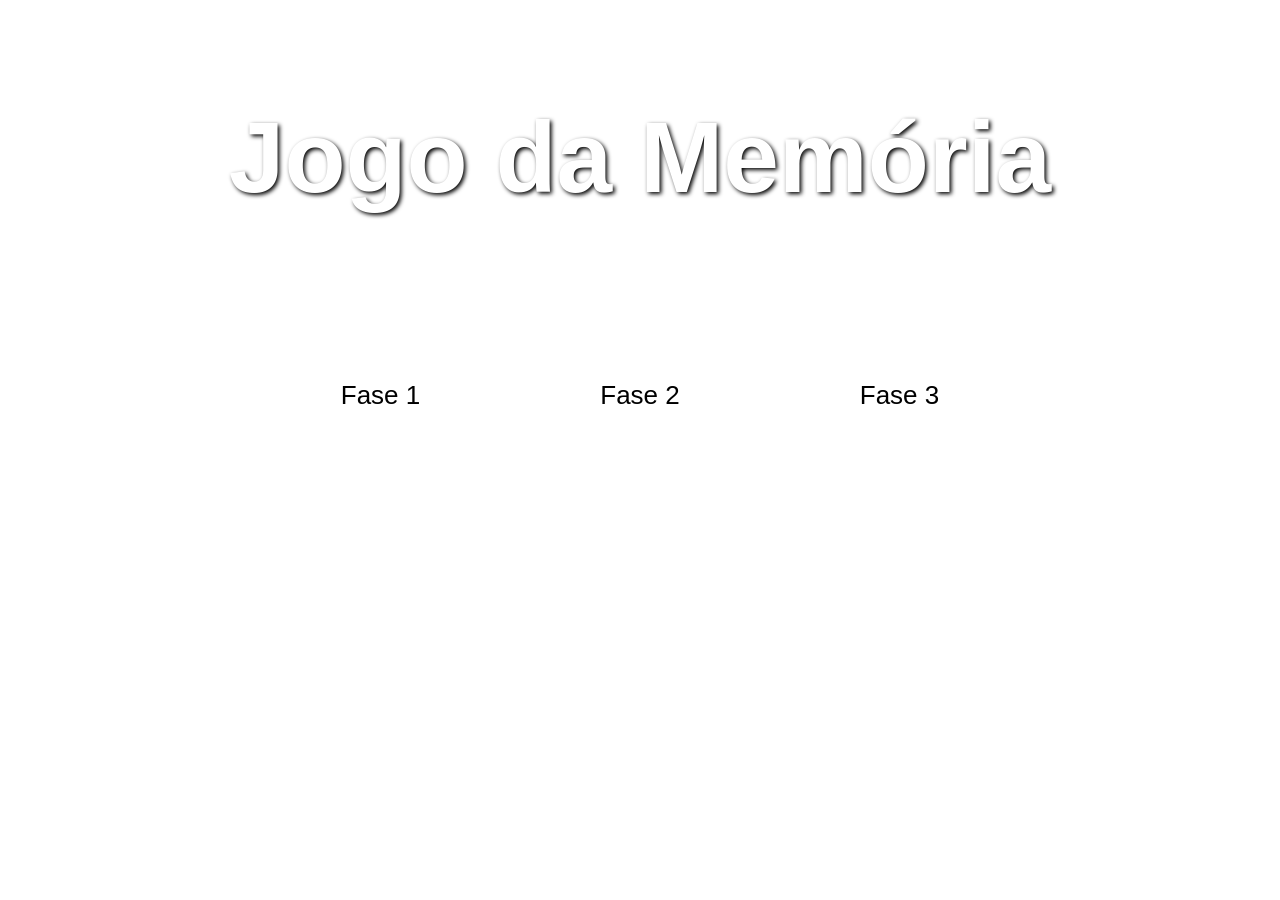
<file: index.html>
<!DOCTYPE html>
<html lang="pt-br">

<head>
    <meta charset="UTF-8">
    <meta name="viewport" content="width=device-width, initial-scale=1.0">
    <title>Jogo da Memória</title>
    <link rel="stylesheet" href="style.css">
</head>

<body>
    <main>
        <h1>Jogo da Memória</h1> 
        <div class="conteiner">
            <a href="fase 1/fase1.html"><button>Fase 1</button></a>
            <a href="fase 2/fase2.html"><button>Fase 2</button></a>
            <a href="fase 3/fase3.html"><button>Fase 3</button></a>
        </div>
    </main>
</body>
</html>
</file>
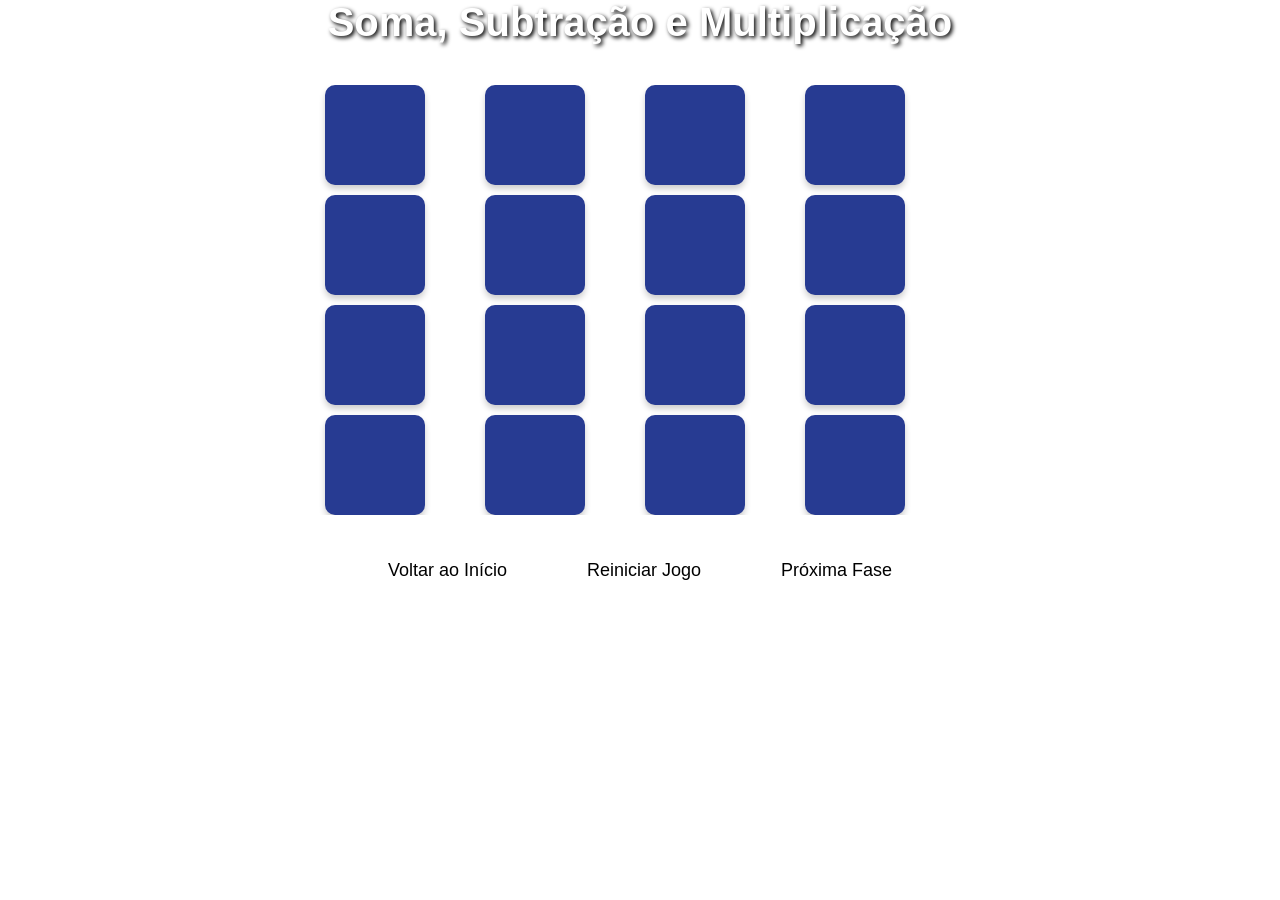
<file: fase 1/fase1.html>
<!DOCTYPE html>
<html lang="pt-br">

<head>
    <meta charset="UTF-8">
    <meta name="viewport" content="width=device-width, initial-scale=1.0">
    <title>Jogo da Memória</title>
    <link rel="stylesheet" href="fase1.css">
</head>

<body>
    <h1>Soma, Subtração e Multiplicação</h1>
    <div class="memory-game" id="memory-game">
        <div class="card" onclick="flipCard(this)">
            <span class="card-text">4 + 4</span>
        </div>
        <div class="card" onclick="flipCard(this)">
            <span class="card-text">5 - 3</span>
        </div>
        <div class="card" onclick="flipCard(this)">
            <span class="card-text">2 + 2</span>
        </div>
        <div class="card" onclick="flipCard(this)">
            <span class="card-text">7 + 3</span>
        </div>
        <div class="card" onclick="flipCard(this)">
            <span class="card-text">12 - 3</span>
        </div>
        <div class="card" onclick="flipCard(this)">
            <span class="card-text">2 x 8</span>
        </div>
        <div class="card" onclick="flipCard(this)">
            <span class="card-text">5 + 3 + 2</span>
        </div>
        <div class="card" onclick="flipCard(this)">
            <span class="card-text">7 + 7</span>
        </div>
        <!-- parte correspondente !-->
        <div class="card" onclick="flipCard(this)">
            <span class="card-text">6 + 2</span>
        </div>
        <div class="card" onclick="flipCard(this)">
            <span class="card-text">1 + 1</span>
        </div>
        <div class="card" onclick="flipCard(this)">
            <span class="card-text">3 + 1</span>
        </div>
        <div class="card" onclick="flipCard(this)">
            <span class="card-text">4 + 6</span>
        </div>
        <div class="card" onclick="flipCard(this)">
            <span class="card-text">3 x 3</span>
        </div>
        <div class="card" onclick="flipCard(this)">
            <span class="card-text">4 + 4 + 4 + 4</span>
        </div>
        <div class="card" onclick="flipCard(this)">
            <span class="card-text">5 x 2</span>
        </div>
        <div class="card" onclick="flipCard(this)">
            <span class="card-text">7 x 2</span>
        </div>
    </div>
    </div>

    <div class="buttons-container">
        <a class="voltar" href="/index.html">Voltar ao Início</a>
        <button class="restart-btn" onclick="reiniciarJogo()">Reiniciar Jogo</button>
        <a class="proxima_fase" href="/fase 2/fase2.html">Próxima Fase</a>
    </div>

    <script>
        let flippedCards = [];
        let matchedCards = [];

        function flipCard(card) {
            if (flippedCards.length < 2 && !card.classList.contains('flipped') && !matchedCards.includes(card)) {
                card.classList.add('flipped');
                flippedCards.push(card);

                if (flippedCards.length === 2) {
                    setTimeout(checkMatch, 1000);
                }
            }
        }

        function checkMatch() {
            const [card1, card2] = flippedCards;

            const value1 = evaluateCard(card1.innerText.trim());
            const value2 = evaluateCard(card2.innerText.trim());

            if (value1 === value2) {
                matchedCards.push(card1, card2);
            } else {
                card1.classList.remove('flipped');
                card2.classList.remove('flipped');
            }

            flippedCards = [];
        }

        // Esta função tenta avaliar o conteúdo da carta
        function evaluateCard(text) {
            try {
                // Substitui "x" por "*" e ":" por "/"
                const sanitized = text.replace(/x/g, '*').replace(/:/g, '/');
                return eval(sanitized);
            } catch {
                return text; // se der erro, volta o próprio texto
            }
        }


        function reiniciarJogo() {
            const cards = document.querySelectorAll('.card');
            const shuffledCards = shuffle([...cards]);

            shuffledCards.forEach((card, index) => {
                card.style.order = index;
                card.classList.remove('flipped'); // Vira as cartas para baixo
            });

            matchedCards = [];
            flippedCards = [];
        }

        function shuffle(array) {
            for (let i = array.length - 1; i > 0; i--) {
                const j = Math.floor(Math.random() * (i + 1));
                [array[i], array[j]] = [array[j], array[i]];
            }
            return array;
        }
    </script>
</body>
</html>
</file>
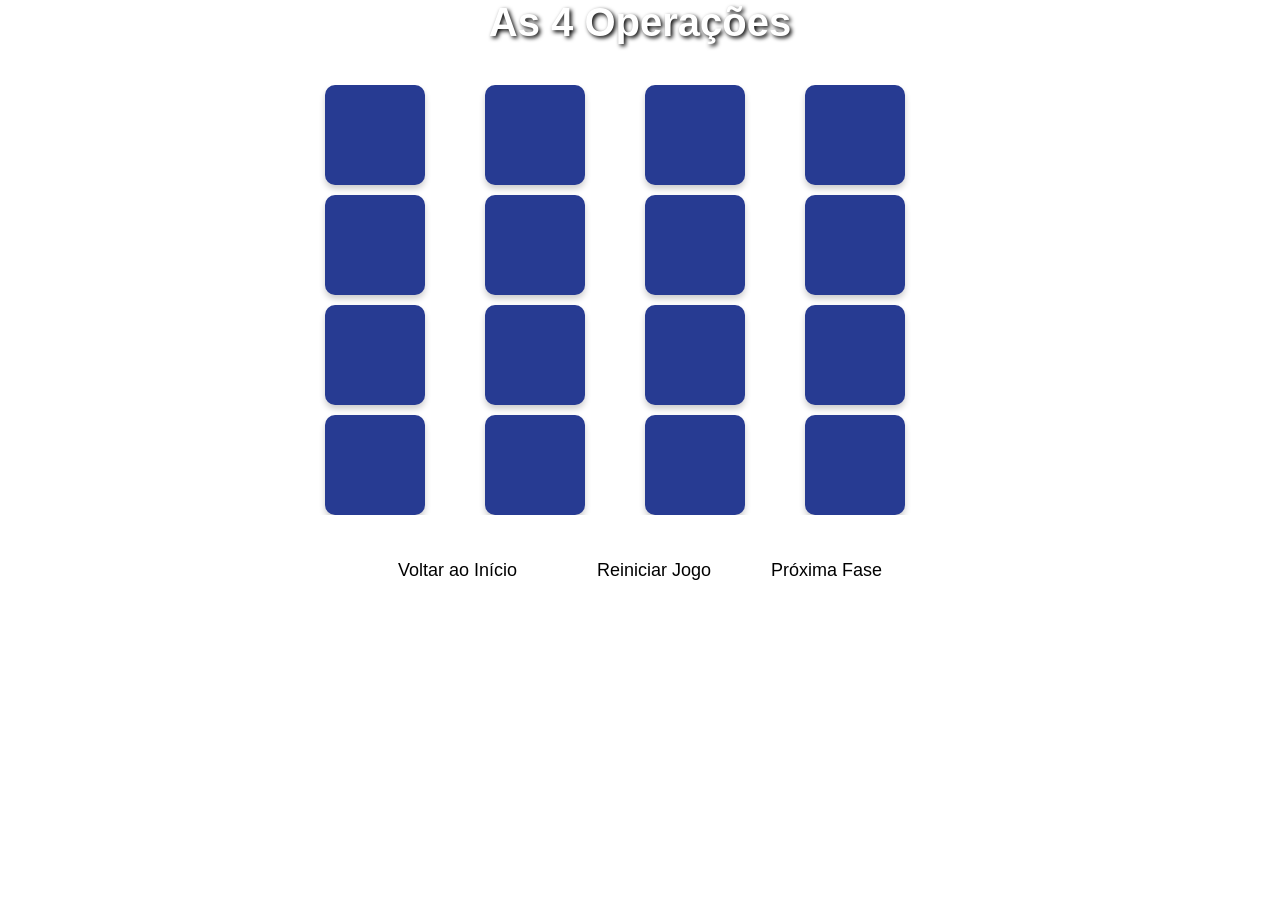
<file: fase 2/fase2.html>
<!DOCTYPE html>
<html lang="pt-br">
<head>
    <meta charset="UTF-8">
    <meta name="viewport" content="width=device-width, initial-scale=1.0">
    <title>Jogo da Memória</title>
    <link rel="stylesheet" href="fase2.css">
</head>
<body>
    <h1>As 4 Operações</h1>
    <div class="memory-game" id="memory-game">
        <div class="card" onclick="flipCard(this)">
            <span class="card-text">4 + 4</span>
        </div>
        <div class="card" onclick="flipCard(this)">
            <span class="card-text">5 - 3</span>
        </div>
        <div class="card" onclick="flipCard(this)">
            <span class="card-text">2 + 2</span>
        </div>
        <div class="card" onclick="flipCard(this)">
            <span class="card-text">7 + 3</span>
        </div>
        <div class="card" onclick="flipCard(this)">
            <span class="card-text">12 - 3</span>
        </div>
        <div class="card" onclick="flipCard(this)">
            <span class="card-text">10 : 2</span>
        </div>
        <div class="card" onclick="flipCard(this)">
            <span class="card-text">1 x 1</span>
        </div>
        <div class="card" onclick="flipCard(this)">
            <span class="card-text">7 + 7</span>
        </div>
        <div class="card" onclick="flipCard(this)">
            <span class="card-text">4 x 2</span>
        </div>
        <div class="card" onclick="flipCard(this)">
            <span class="card-text">1 + 1</span>
        </div>
        <div class="card" onclick="flipCard(this)">
            <span class="card-text">3 + 1</span>
        </div>
        <div class="card" onclick="flipCard(this)">
            <span class="card-text">20 : 2</span>
        </div>
        <div class="card" onclick="flipCard(this)">
            <span class="card-text">3 x 3</span>
        </div>
        <div class="card" onclick="flipCard(this)">
            <span class="card-text">3 + 2</span>
        </div>
        <div class="card" onclick="flipCard(this)">
            <span class="card-text">0 + 1</span>
        </div>
        <div class="card" onclick="flipCard(this)">
            <span class="card-text">7 x 2</span>
        </div>
    </div>
    </div>

    <div class="buttons-container">
        <a class="voltar" href="/index.html">Voltar ao Início</a>
        <button class="restart-btn" onclick="reiniciarJogo()">Reiniciar Jogo</button>
        <a class="proxima_fase" href="/fase 3/fase3.html">Próxima Fase</a>
    </div>

    <script>
        let flippedCards = [];
        let matchedCards = [];

        function flipCard(card) {
            if (flippedCards.length < 2 && !card.classList.contains('flipped') && !matchedCards.includes(card)) {
                card.classList.add('flipped');
                flippedCards.push(card);

                if (flippedCards.length === 2) {
                    setTimeout(checkMatch, 1000);
                }
            }
        }

        function checkMatch() {
            const [card1, card2] = flippedCards;

            const value1 = evaluateCard(card1.innerText.trim());
            const value2 = evaluateCard(card2.innerText.trim());

            if (value1 === value2) {
                matchedCards.push(card1, card2);
            } else {
                card1.classList.remove('flipped');
                card2.classList.remove('flipped');
            }

            flippedCards = [];
        }

        // Esta função tenta avaliar o conteúdo da carta
        function evaluateCard(text) {
            try {
                // Substitui "x" por "*" e ":" por "/"
                const sanitized = text.replace(/x/g, '*').replace(/:/g, '/');
                return eval(sanitized);
            } catch {
                return text; // se der erro, volta o próprio texto
            }
        }


        function reiniciarJogo() {
            const cards = document.querySelectorAll('.card');
            const shuffledCards = shuffle([...cards]);

            shuffledCards.forEach((card, index) => {
                card.style.order = index;
                card.classList.remove('flipped'); // Vira as cartas para baixo
            });

            matchedCards = [];
            flippedCards = [];
        }

        function shuffle(array) {
            for (let i = array.length - 1; i > 0; i--) {
                const j = Math.floor(Math.random() * (i + 1));
                [array[i], array[j]] = [array[j], array[i]];
            }
            return array;
        }
    </script>
</body>
</html>
</file>
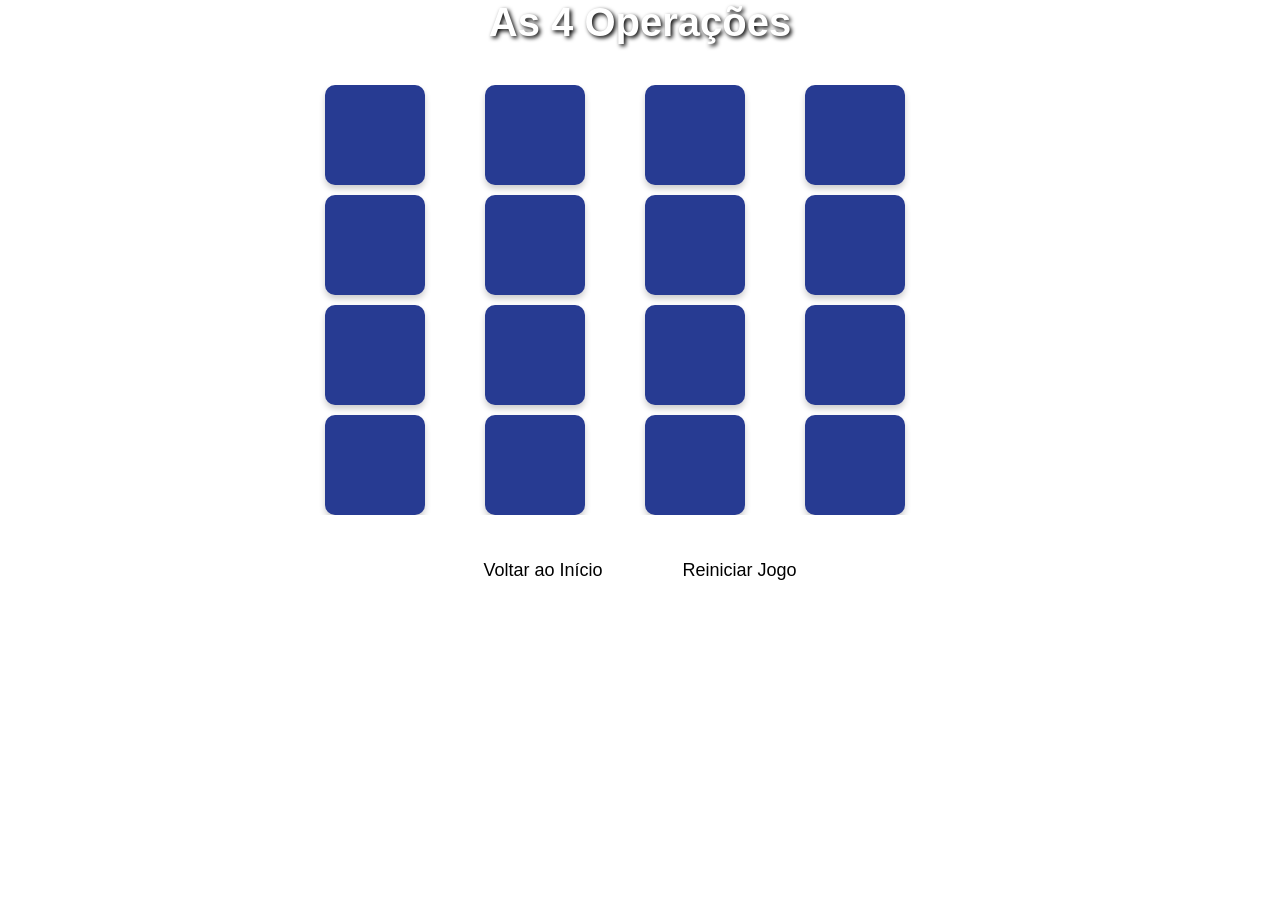
<file: fase 3/fase3.html>
<!DOCTYPE html>
<html lang="pt-br">
<head>
    <meta charset="UTF-8">
    <meta name="viewport" content="width=device-width, initial-scale=1.0">
    <title>Jogo da Memória</title>
    <link rel="stylesheet" href="fase3.css">
</head>
<body>
    <h1>As 4 Operações</h1>
    <div class="memory-game" id="memory-game">
        <div class="card" onclick="flipCard(this)">
            <span class="card-text">4 + 4</span>
        </div>
        <div class="card" onclick="flipCard(this)">
            <span class="card-text">5 - 3</span>
        </div>
        <div class="card" onclick="flipCard(this)">
            <span class="card-text">2 + 2</span>
        </div>
        <div class="card" onclick="flipCard(this)">
            <span class="card-text">7 + 3</span>
        </div>
        <div class="card" onclick="flipCard(this)">
            <span class="card-text">12 - 3</span>
        </div>
        <div class="card" onclick="flipCard(this)">
            <span class="card-text">10 : 2</span>
        </div>
        <div class="card" onclick="flipCard(this)">
            <span class="card-text">1 x 1</span>
        </div>
        <div class="card" onclick="flipCard(this)">
            <span class="card-text">7 + 7</span>
        </div>
        <div class="card" onclick="flipCard(this)">
            <span class="card-text">4 x 2</span>
        </div>
        <div class="card" onclick="flipCard(this)">
            <span class="card-text">1 + 1</span>
        </div>
        <div class="card" onclick="flipCard(this)">
            <span class="card-text">3 + 1</span>
        </div>
        <div class="card" onclick="flipCard(this)">
            <span class="card-text">20 : 2</span>
        </div>
        <div class="card" onclick="flipCard(this)">
            <span class="card-text">3 x 3</span>
        </div>
        <div class="card" onclick="flipCard(this)">
            <span class="card-text">3 + 2</span>
        </div>
        <div class="card" onclick="flipCard(this)">
            <span class="card-text">0 + 1</span>
        </div>
        <div class="card" onclick="flipCard(this)">
            <span class="card-text">7 x 2</span>
        </div>
    </div>
    </div>

    <div class="buttons-container">
        <a class="voltar" href="/index.html">Voltar ao Início</a>
        <button class="restart-btn" onclick="reiniciarJogo()">Reiniciar Jogo</button>
    </div>

    <script>
        let flippedCards = [];
        let matchedCards = [];

        function flipCard(card) {
            if (flippedCards.length < 2 && !card.classList.contains('flipped') && !matchedCards.includes(card)) {
                card.classList.add('flipped');
                flippedCards.push(card);

                if (flippedCards.length === 2) {
                    setTimeout(checkMatch, 1000);
                }
            }
        }

        function checkMatch() {
            const [card1, card2] = flippedCards;

            const value1 = evaluateCard(card1.innerText.trim());
            const value2 = evaluateCard(card2.innerText.trim());

            if (value1 === value2) {
                matchedCards.push(card1, card2);
            } else {
                card1.classList.remove('flipped');
                card2.classList.remove('flipped');
            }

            flippedCards = [];
        }

        // Esta função tenta avaliar o conteúdo da carta
        function evaluateCard(text) {
            try {
                // Substitui "x" por "*" e ":" por "/"
                const sanitized = text.replace(/x/g, '*').replace(/:/g, '/');
                return eval(sanitized);
            } catch {
                return text; // se der erro, volta o próprio texto
            }
        }


        function reiniciarJogo() {
            const cards = document.querySelectorAll('.card');
            const shuffledCards = shuffle([...cards]);

            shuffledCards.forEach((card, index) => {
                card.style.order = index;
                card.classList.remove('flipped'); // Vira as cartas para baixo
            });

            matchedCards = [];
            flippedCards = [];
        }

        function shuffle(array) {
            for (let i = array.length - 1; i > 0; i--) {
                const j = Math.floor(Math.random() * (i + 1));
                [array[i], array[j]] = [array[j], array[i]];
            }
            return array;
        }
    </script>
</body>
</html>
</file>
<file: style.css>
* {
    margin: 0;
    padding: 0;
    box-sizing: border-box;
}

body {
    margin: 0;
    padding: 0;
    text-align: center;
    background: url('https://portalconteudoaberto.com.br/wp-content/uploads/2024/04/app-matematica-768x576.jpg') no-repeat center center fixed;
    background-size: cover;
    color: white;
    font-family: Arial, sans-serif;
}

main h1 {
    padding: 100px 0 100px 0;
    text-shadow: 2px 2px 4px black;
    font-size: 100px;
}

.conteiner {
    display: flex;
    padding-top: 40px;
    align-items: center;
    justify-content: center;
    flex-wrap: wrap;
}

button {
    background-color: rgba(255, 255, 255, 0.7);
    padding: 15px 80px;
    border: none;
    font-size: 26px;
    cursor: pointer;
    margin: 10px;
    border-radius: 10px;
    transition: background 0.3s;
}

button:hover {
    background-color: rgba(255, 255, 255, 1);
}

@media (max-width: 1024px) {
    main h1 {
        padding-top: 80px;
        font-size: 35px;
    }


    .jogo {
        font-size: 28px;
    }

    button {
        font-size: 24px;
        padding: 12px 60px;
    }
}

@media (max-width: 768px) {
    main h1 {
        font-size: 28px;
        padding-top: 70px;
    }

    .jogo {
        font-size: 24px;
        padding-top: 80px;
    }

    button {
        font-size: 20px;
        padding: 10px 40px;
        width: 80%;
    }
}
@media(max-width: 428px) {
    main h1{
        font-size: 20px;
        padding-top: 80px;
    }

    .jogo {
        font-size: 18px;
        padding-top: 35px;
    }

    button {
        font-size: 20px;
        padding: 10px 40px;
        width: 80%;
        flex-direction: column;
    }
}
</file>
<file: fase 1/fase1.css>
* {
    margin: 0;
    padding: 0;
    box-sizing: border-box;
}

body {
    margin: 0;
    padding: 0;
    text-align: center;
    background: url('https://portalconteudoaberto.com.br/wp-content/uploads/2024/04/app-matematica-768x576.jpg') no-repeat center center fixed;
    background-size: cover;
    color: white;
    font-family: Arial, sans-serif;
    height: 100vh; 
    overflow: hidden;
}

h1 {
    font-size: 40px;
    text-shadow: 2px 2px 4px black;
}

.memory-game {
    display: grid;
    grid-template-columns: repeat(4, 150px);
    grid-gap: 10px;
    justify-content: center;
    margin-top: 40px;
    max-width: 100%; 
    overflow: hidden; 
}

.card {
    width: 100px;
    height: 100px;
    background-color: #273b92;
    color: white;
    display: flex;
    justify-content: center;
    align-items: center;
    font-size: 18px;
    cursor: pointer;
    border-radius: 10px;
    box-shadow: 0 4px 6px rgba(0, 0, 0, 0.2);
    transform: rotateY(180deg); 
    transition: transform 0.5s;
}

.card.flipped {
    transform: rotateY(0deg);
    background-color: #fff;
    color: #333;
}

.card-text {
    visibility: hidden;
}

.card.flipped .card-text {
    visibility: visible;
}

.buttons-container {
    display: flex;
    justify-content: center;
    margin-top: 20px;
}

    .voltar {
        display: inline-block;
        margin-right: 20px;
        background: rgba(255, 255, 255, 0.7);
        padding: 15px 30px;
        color: black;
        font-size: 18px;
        text-decoration: none;
        border-radius: 10px;
        transition: background 0.3s;
    }

    .proxima_fase {
        display: inline-block;
        margin-left: 20px;
        background: rgba(255, 255, 255, 0.7);
        padding: 15px 30px;
        color: black;
        font-size: 18px;
        text-decoration: none;
        border-radius: 10px;
        transition: background 0.3s;
    }

.restart-btn {
    background: rgba(255, 255, 255, 0.7);
    border: none;
    padding: 15px 30px;
    font-size: 18px;
    cursor: pointer;
    border-radius: 10px;
    transition: background 0.3s;
}

.restart-btn:hover {
    background: rgba(255, 255, 255, 1);
}

@media (max-width: 600px) {
    .memory-game {
        grid-template-columns: repeat(4, 120px); 
    }

    .card {
        width: 80px;
        height: 80px;
        font-size: 14px;
    }

    .buttons-container {
        flex-direction: column;
        margin-top: 30px;
    }

    .voltar, .restart-btn, .proxima_fase {
        margin: 10px 0;
        padding: 12px 25px;
        font-size: 16px;
    }
}


@media (max-width: 900px) {
    .memory-game {
        grid-template-columns: repeat(4, 140px);
    }

    .card {
        width: 90px;
        height: 90px;
        font-size: 16px;
    }

    .buttons-container {
        flex-direction: row;
        margin-top: 30px;
    }

    .voltar, .restart-btn, .proxima_fase {
        margin: 20px;
        padding: 14px 28px;
        font-size: 17px;
    }
}


@media (min-width: 901px) {
    .memory-game {
        grid-template-columns: repeat(4, 150px);
    }

    .card {
        width: 100px;
        height: 100px;
        font-size: 18px;
    }

    .buttons-container {
        flex-direction: row;
        margin-top: 20px;
    }

    .voltar, .restart-btn, .proxima_fase {
        margin-top: 10px;
        padding: 15px 30px;
        font-size: 18px;
    }
}
</file>
<file: fase 2/fase2.css>
* {
    margin: 0;
    padding: 0;
    box-sizing: border-box;
}

body {
    margin: 0;
    padding: 0;
    text-align: center;
    background: url('https://portalconteudoaberto.com.br/wp-content/uploads/2024/04/app-matematica-768x576.jpg') no-repeat center center fixed;
    background-size: cover;
    color: white;
    font-family: Arial, sans-serif;
    height: 100vh; 
    overflow: hidden;
}

h1 {
    font-size: 40px;
    text-shadow: 2px 2px 4px black;
}

.memory-game {
    display: grid;
    grid-template-columns: repeat(4, 150px);
    grid-gap: 10px;
    justify-content: center;
    margin-top: 40px;
    max-width: 100%; 
    overflow: hidden; 
}

.card {
    width: 100px;
    height: 100px;
    background-color: #273b92;
    color: white;
    display: flex;
    justify-content: center;
    align-items: center;
    font-size: 18px;
    cursor: pointer;
    border-radius: 10px;
    box-shadow: 0 4px 6px rgba(0, 0, 0, 0.2);
    transform: rotateY(180deg); 
    transition: transform 0.5s;
}

.card.flipped {
    transform: rotateY(0deg);
    background-color: #fff;
    color: #333;
}

.card-text {
    visibility: hidden;
}

.card.flipped .card-text {
    visibility: visible;
}

.buttons-container {
    display: flex;
    justify-content: center;
    margin-top: 20px;
}

.voltar {
    display: inline-block;
    margin-right: 20px;
    background: rgba(255, 255, 255, 0.7);
    padding: 15px 30px;
    color: black;
    font-size: 18px;
    text-decoration: none;
    border-radius: 10px;
    transition: background 0.3s;
}

.proxima_fase {
    display: inline-block;
    background: rgba(255, 255, 255, 0.7);
    padding: 15px 30px;
    color: black;
    font-size: 18px;
    text-decoration: none;
    border-radius: 10px;
    transition: background 0.3s;
}

.restart-btn {
    background: rgba(255, 255, 255, 0.7);
    border: none;
    padding: 15px 30px;
    font-size: 18px;
    cursor: pointer;
    border-radius: 10px;
    transition: background 0.3s;
}

.restart-btn:hover {
    background: rgba(255, 255, 255, 1);
}

@media (max-width: 600px) {
    .memory-game {
        grid-template-columns: repeat(4, 120px); 
    }

    .card {
        width: 80px;
        height: 80px;
        font-size: 14px;
    }

    .buttons-container {
        flex-direction: column;
        margin-top: 30px;
    }

    .voltar, .restart-btn, .proxima_fase {
        margin: 10px 0;
        padding: 12px 25px;
        font-size: 16px;
    }
}


@media (max-width: 900px) {
    .memory-game {
        grid-template-columns: repeat(4, 140px);
    }

    .card {
        width: 90px;
        height: 90px;
        font-size: 16px;
    }

    .buttons-container {
        flex-direction: row;
        margin-top: 30px;
    }

    .voltar, .restart-btn, .proxima_fase {
        margin: 20px;
        padding: 14px 28px;
        font-size: 17px;
    }
}


@media (min-width: 901px) {
    .memory-game {
        grid-template-columns: repeat(4, 150px);
    }

    .card {
        width: 100px;
        height: 100px;
        font-size: 18px;
    }

    .buttons-container {
        flex-direction: row;
        margin-top: 20px;
    }

    .voltar, .restart-btn, .proxima_fase {
        margin-top: 10px;
        padding: 15px 30px;
        font-size: 18px;
    }
}
</file>
<file: fase 3/fase3.css>
* {
    margin: 0;
    padding: 0;
    box-sizing: border-box;
}

body {
    margin: 0;
    padding: 0;
    text-align: center;
    background: url('https://portalconteudoaberto.com.br/wp-content/uploads/2024/04/app-matematica-768x576.jpg') no-repeat center center fixed;
    background-size: cover;
    color: white;
    font-family: Arial, sans-serif;
    height: 100vh; 
    overflow: hidden;
}

h1 {
    font-size: 40px;
    text-shadow: 2px 2px 4px black;
}

.memory-game {
    display: grid;
    grid-template-columns: repeat(4, 150px);
    grid-gap: 10px;
    justify-content: center;
    margin-top: 40px;
    max-width: 100%; 
    overflow: hidden; 
}

.card {
    width: 100px;
    height: 100px;
    background-color: #273b92;
    color: white;
    display: flex;
    justify-content: center;
    align-items: center;
    font-size: 18px;
    cursor: pointer;
    border-radius: 10px;
    box-shadow: 0 4px 6px rgba(0, 0, 0, 0.2);
    transform: rotateY(180deg); 
    transition: transform 0.5s;
}

.card.flipped {
    transform: rotateY(0deg);
    background-color: #fff;
    color: #333;
}

.card-text {
    visibility: hidden;
}

.card.flipped .card-text {
    visibility: visible;
}

.buttons-container {
    display: flex;
    justify-content: center;
    margin-top: 20px;
}

.voltar {
    display: inline-block;
    margin-right: 20px;
    background: rgba(255, 255, 255, 0.7);
    padding: 15px 30px;
    color: black;
    font-size: 18px;
    text-decoration: none;
    border-radius: 10px;
    transition: background 0.3s;
}

.restart-btn {
    background: rgba(255, 255, 255, 0.7);
    border: none;
    padding: 15px 30px;
    font-size: 18px;
    cursor: pointer;
    border-radius: 10px;
    transition: background 0.3s;
}

.restart-btn:hover {
    background: rgba(255, 255, 255, 1);
}

@media (max-width: 600px) {
    .memory-game {
        grid-template-columns: repeat(4, 120px); 
    }

    .card {
        width: 80px;
        height: 80px;
        font-size: 14px;
    }

    .buttons-container {
        flex-direction: column;
        margin-top: 30px;
    }

    .voltar, .restart-btn {
        margin: 10px 0;
        padding: 12px 25px;
        font-size: 16px;
    }
}


@media (max-width: 900px) {
    .memory-game {
        grid-template-columns: repeat(4, 140px);
    }

    .card {
        width: 90px;
        height: 90px;
        font-size: 16px;
    }

    .buttons-container {
        flex-direction: row;
        margin-top: 30px;
    }

    .voltar, .restart-btn {
        margin: 20px;
        padding: 14px 28px;
        font-size: 17px;
    }
}


@media (min-width: 901px) {
    .memory-game {
        grid-template-columns: repeat(4, 150px);
    }

    .card {
        width: 100px;
        height: 100px;
        font-size: 18px;
    }

    .buttons-container {
        flex-direction: row;
        margin-top: 20px;
    }

    .voltar, .restart-btn {
        margin-top: 10px;
        padding: 15px 30px;
        font-size: 18px;
    }
}
</file>
